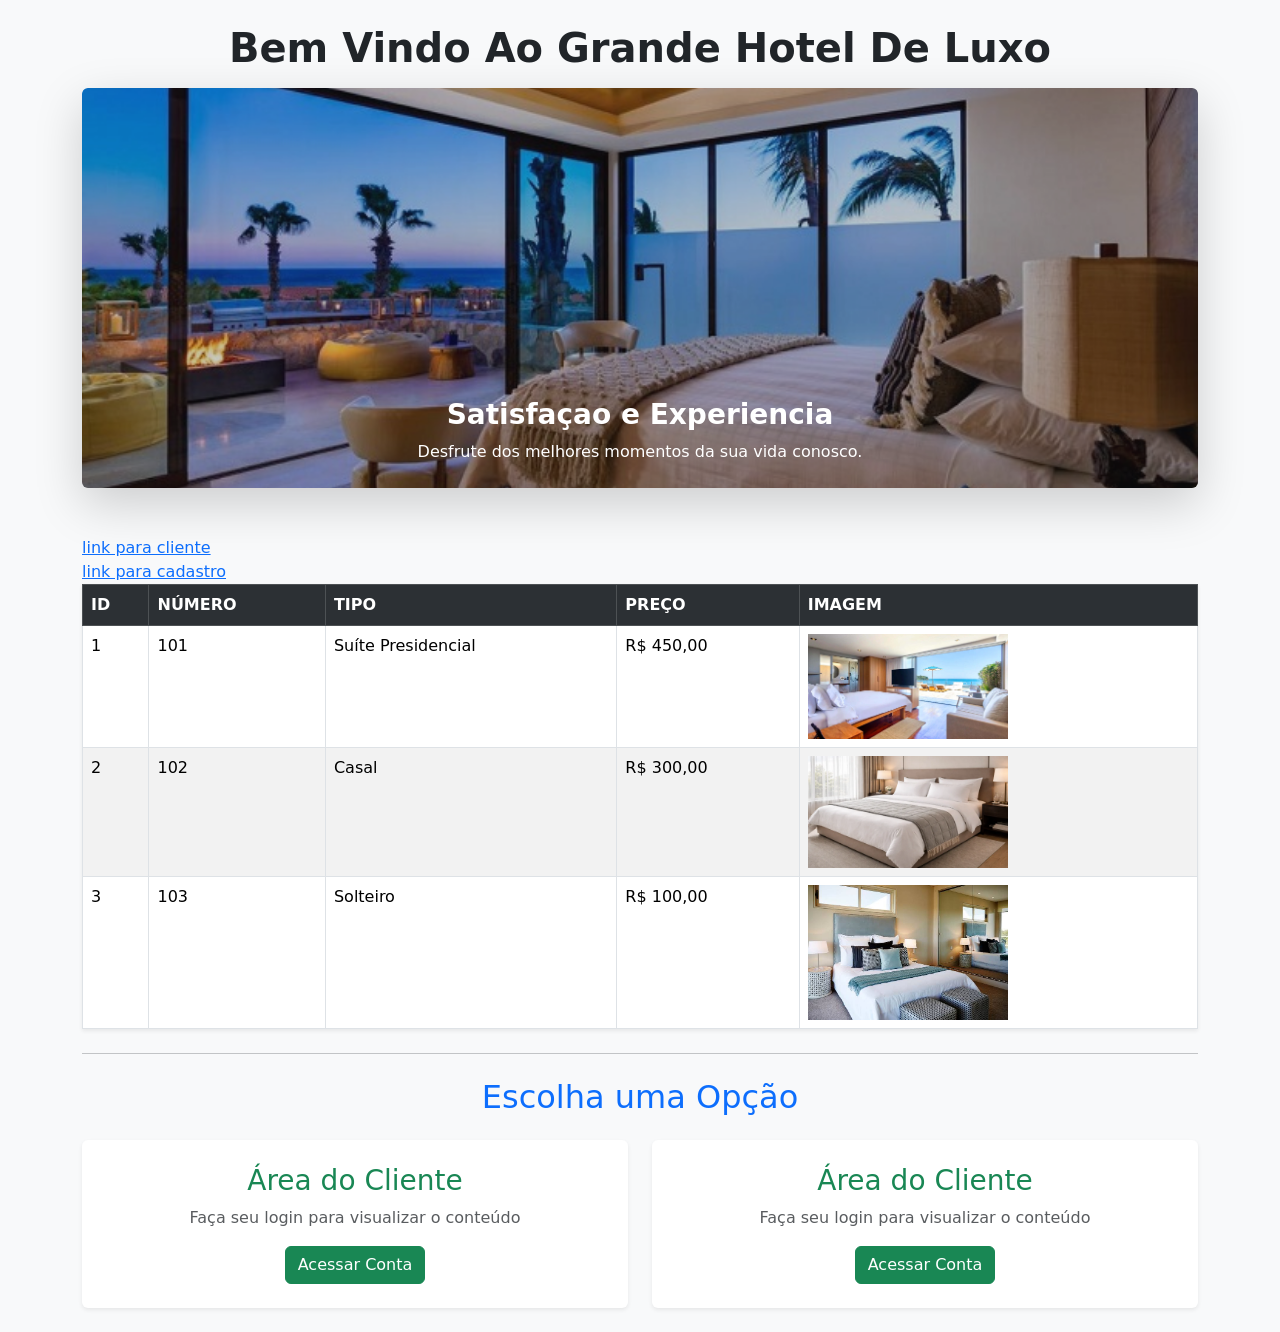
<file: index.html>
<!DOCTYPE html>
<html lang="pt-BR">
<head>
    <meta charset="UTF-8">
    <meta name="viewport" content="width=device-width, initial-scale=1.0">
    <title>Treino Bootstrap 01 - Cores, Botões e Cadastros</title>
    <link href="https://cdn.jsdelivr.net/npm/bootstrap@5.3.0/dist/css/bootstrap.min.css" rel="stylesheet">
</head>
<body class="container py-4 bg-light">

    <div class="mb-5 text-center">
        <h1 class="mb-3 text-dark fw-bold">Bem Vindo Ao Grande Hotel De Luxo</h1>
        <div class="card shadow-lg border-0 overflow-hidden">
            <img src="quarto-hotel-de-luxo-los-cabos.jpg" 
                 class="card-img-top object-fit-cover" 
                 style="max-height: 400px;" 
                 alt="Hotel Luxuoso">
            <div class="card-img-overlay d-flex flex-column justify-content-end bg-dark bg-opacity-25 text-white p-4">
                <h3 class="card-title fw-bold">Satisfaçao e Experiencia</h3>
                <p class="card-text">Desfrute dos melhores momentos da sua vida conosco.</p>
            </div>
        </div>
    </div>
<a href="cadastro_cliente.html">link para cliente</a>
<br>
<a href="cadastro_hotel.html">link para cadastro</a>
   

    <table class="table table-striped table-hover table-bordered shadow-sm">
        <tr class="table-dark">
            <th>ID</th>
            <th>NÚMERO</th>
            <th>TIPO</th>
            <th>PREÇO</th>
            <th>IMAGEM</th>
        </tr>
        <tr>
            <td>1</td>
            <td>101</td>
            <td>Suíte Presidencial</td>
            <td>R$ 450,00</td>
            <td>
                <img src="duke-beach-resort-maresias-capa.jpg" alt="" width="200px">
            </td>
        </tr>
        <tr>
            <td>2</td>
            <td>102</td>
            <td>Casal</td>
            <td>R$ 300,00</td>
            <td>
                <img src="ChatGPT-Image-30-de-jan.-de-2026-14_42_48-1-1024x576.webp" alt="" width="200px">
            </td>
        </tr>
        <tr>
            <td>3</td>
            <td>103</td>
            <td>Solteiro</td>
            <td>R$ 100,00</td>
            <td>
                <img src="images.jpg" alt="" width="200px">
            </td>
        </tr>
    </table>

    <hr class="my-4">

    <h2 class="text-center mb-4 text-primary">Escolha uma Opção</h2>

    <div class="row g-4">
        <div class="col-md-6">
            <div class="card shadow-sm border-0 h-100">
                <div class="card-body text-center p-4">
                    <h3 class="card-title text-success">Área do Cliente</h3>
                    <p class="card-text text-muted">Faça seu login para visualizar o conteúdo</p>
                    <a href="#" class="btn btn-success">Acessar Conta</a>
                </div>
            </div>
        </div>
        <div class="col-md-6">
            <div class="card shadow-sm border-0 h-100">
                <div class="card-body text-center p-4">
                    <h3 class="card-title text-success">Área do Cliente</h3>
                    <p class="card-text text-muted">Faça seu login para visualizar o conteúdo</p>
                    <a href="#" class="btn btn-success">Acessar Conta</a>
                    

                </div>
            </div>
        </div>
    </div>

    <script src="https://cdn.jsdelivr.net/npm/bootstrap@5.3.0/dist/js/bootstrap.bundle.min.js"></script>
</body>
</html>
</file>
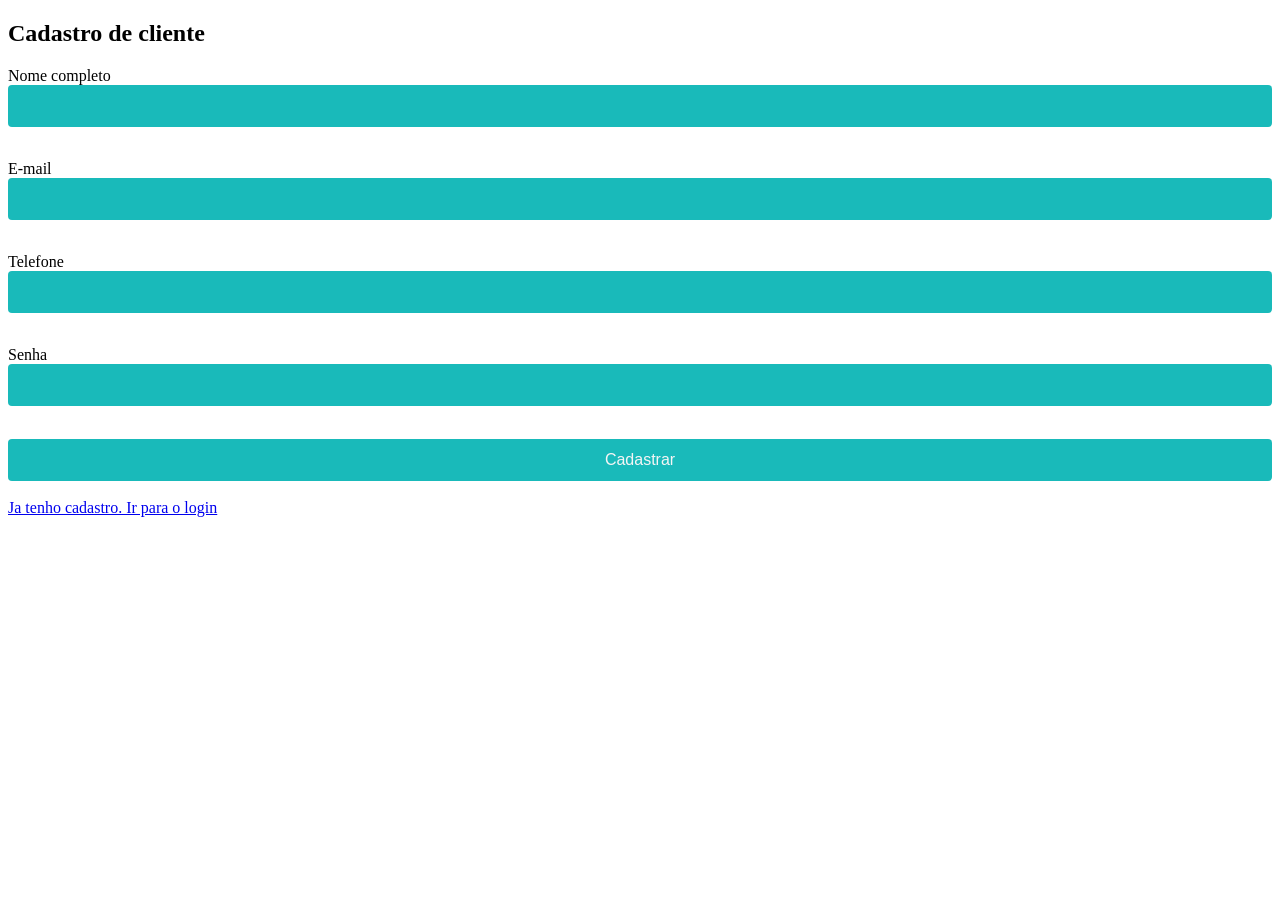
<file: cadastro_cliente.html>
<!DOCTYPE html>
<html lang="pt-BR">
    <head>
        <meta charset="UTF-8">
        <meta name="viewport" content="width=device-width, initial-scale=1.0">
        <title><h1>
            Reservas de hoteis
        </h1></title>
        <link rel="stylesheet" href="css/estilo.css">
        <style>

            input, select {
                width: 100%;
                padding: 10px;
                margin-bottom: 15px;
                border: 1px solid #ccc;
                border-radius: 4px;
                font-size: 16px;
                box-sizing: border-box;
            }

            input:focus, select:focus {
                border-color: #1eadca;
                outline: none;
            }

            button, input {
                background-color: #19baba;
                color: whitesmoke;
                padding: 12px 20px;
                border: none;
                border-radius: 4px;
                cursor: pointer;
                font-size: 16px;
                width: 100%;
            }

            button:hover, input[type="submit"]:hover {
                background-color: #1fb0ef;
            }

        </style>

    </head>
    <body>
        <h2>Cadastro de cliente</h2>
        <form action="salvar_cliente.php" method="POST">

        <label for="nome">Nome completo</label>
        <input type="text" id="nome" name="nome">
        <br><br>

        <label for="email">E-mail</label>
        <input type="email" id="email" name="email">
        <br><br>

        <label for="telefone">Telefone</label>
        <input type="number" id="telefone" name="telefone">
        <br><br>

        <label for="senha">Senha</label>
        <input type="password" id="senha" name="senha">
        <br><br>

        <button type="submit">Cadastrar</button>
        </form>
        <br>
        
        <a href="login.html">Ja tenho cadastro. Ir para o login</a>
    </body>
</html>
</file>
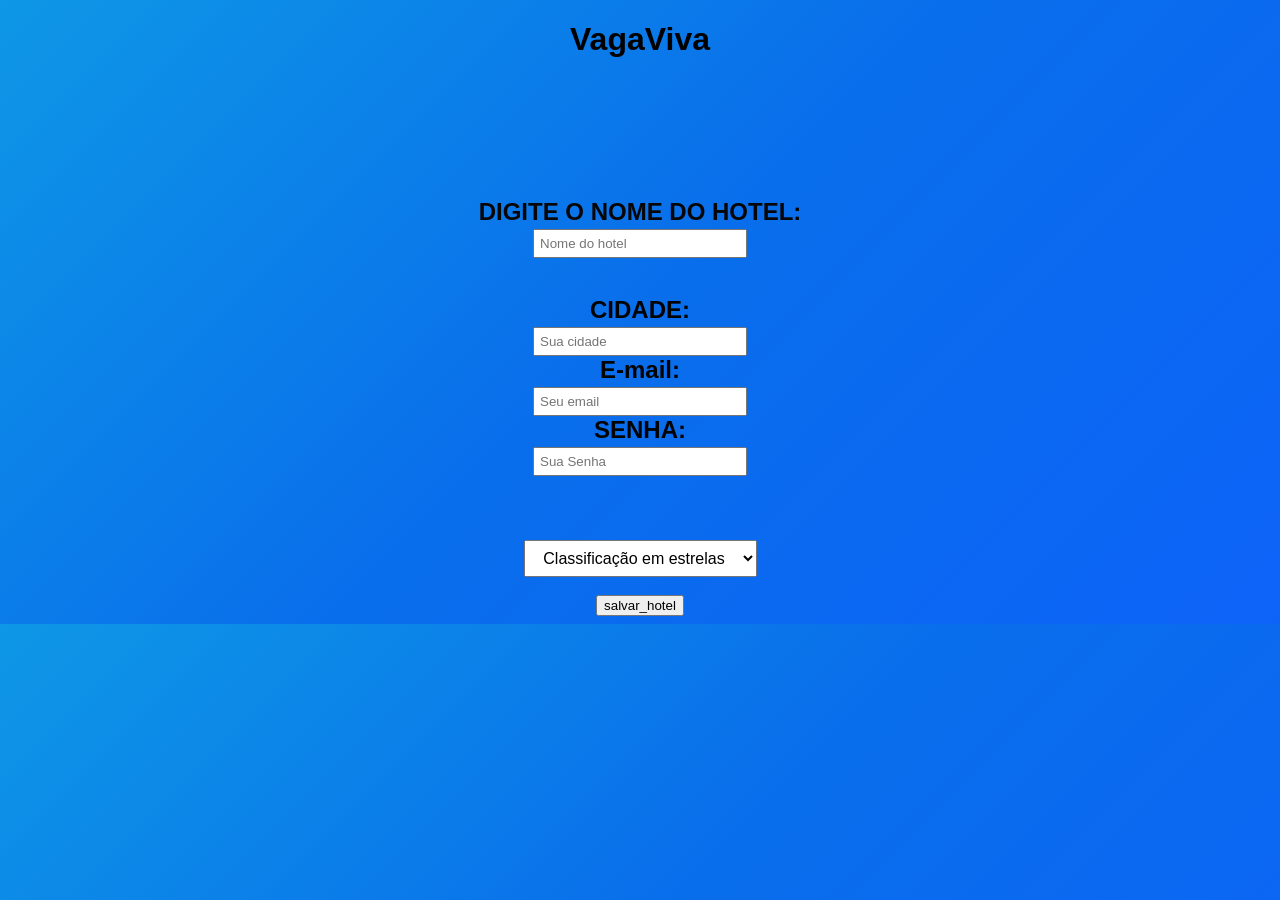
<file: cadastro_hotel.html>
<!DOCTYPE html>
<html lang="pt-BR">

<head>
    <meta charset="UTF-8">
    <meta name="viewport" content="width=device-width, initial-scale=1.0">
    <title>Hotel</title>
</head>

<body style="text-align: center; font-family: Arial, sans-serif; background: linear-gradient(135deg, #0e97e6, #096eeb, #0d63f8);">
    <h1>VagaViva</h1>
    <br>
    <br>
    <br>
    <br>
    <br>
    <br>
    <form action="salvar_hotel.php" method="post">
        

        <h2 style="color: #080606; margin: 10px 0; text-align: center;">
            <label for="texto">DIGITE O NOME DO HOTEL:</label><br>
            <input type="text" name="nome" id="nome" placeholder="Nome do hotel" required style="padding: 5px; width: 200px;">
        </h2>
        <br>
  
        <h2 style="color: #030303; margin: 10px 0; text-align: center;">
            <label for="cidade">CIDADE:</label><br>
            <input type="text" name="cidade" id="cidade" placeholder="Sua cidade" required style="padding: 5px; width: 200px;">

            <br>
             <label for="email">E-mail:</label><br>
            <input type="email" name="email" id="email" placeholder="Seu email" required style="padding: 5px; width: 200px;">
            <br>
             <label for="senha">SENHA:</label><br>
            <input type="password" name="senha" id="senha" placeholder="Sua Senha" required style="padding: 5px; width: 200px;">
        </h2>
        <br>
        <br>
        <br>
        

        <select name="estrelas" id="estrelas" style="text-align: center; padding: 8px; font-size: 16px;">
            <option value="">Classificação em estrelas</option>
            <option value="1">⭐ ( Ruim )</option>
            <option value="2">⭐⭐ ( Regular )</option>
            <option value="3">⭐⭐⭐ ( Bom )</option>
            <option value="4">⭐⭐⭐⭐ ( Muito Bom )</option>
            <option value="5">⭐⭐⭐⭐⭐ ( Excelente )</option>
        </select>
        <br><br>
        <button>salvar_hotel</button>
        
    </form>
</body>

</html>
</file>
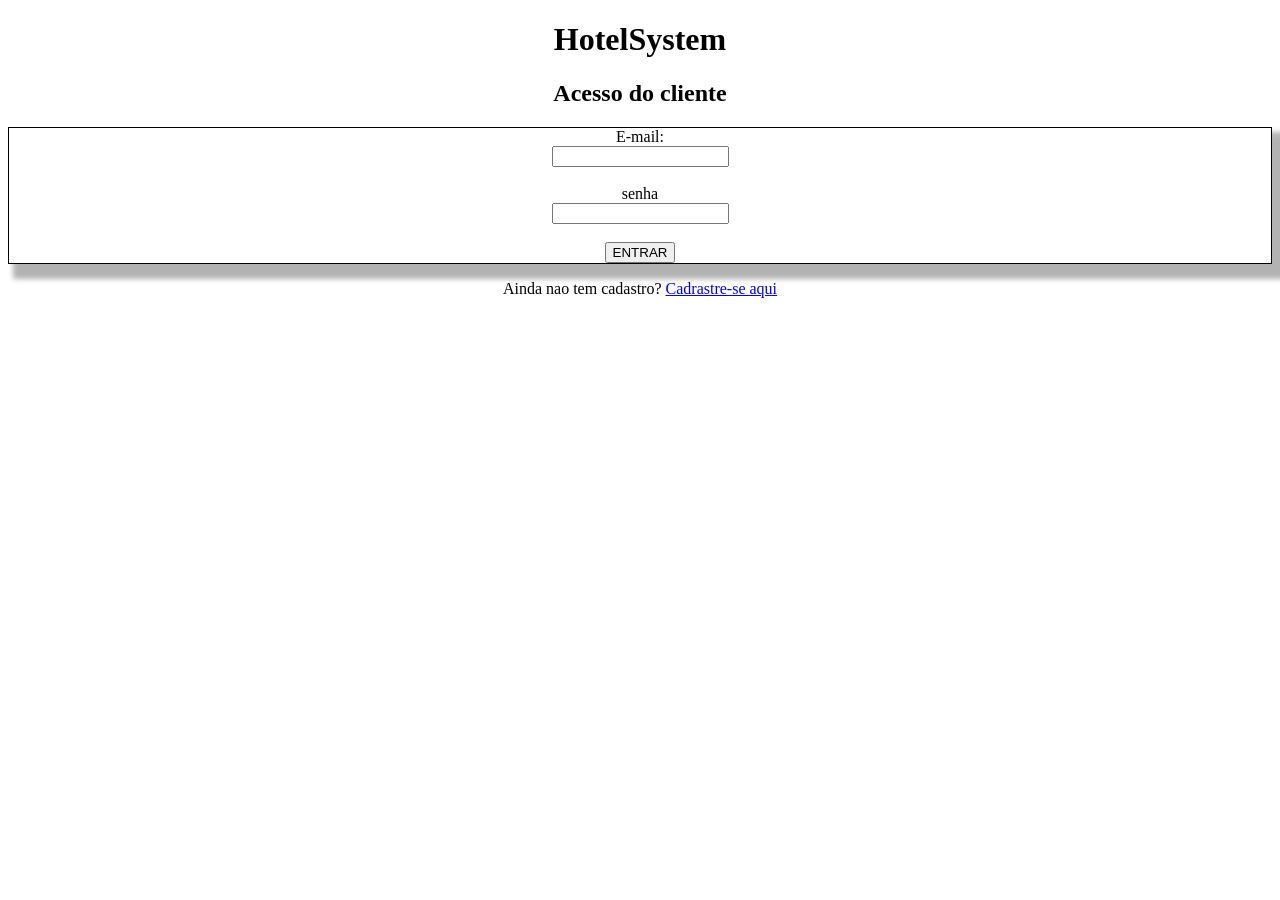
<file: Login do Cliente.html>
<!DOCTYPE html>
<html lang="en">
<head>
    <meta charset="UTF-8">
    <meta name="viewport" content="width=device-width, initial-scale=1.0">
    <title>Login-HotelSystem</title>
    <style>
        form{
    border: 1px solid black;
    box-shadow: 10px 10px 5px 5px rgba(0, 0, 0, 0.3);
    margin: auto;
}
    </style>
</head>
<body style="text-align: center;">
    <h1>HotelSystem</h1>
    <h2>Acesso do cliente</h2>

    <form action="autenticar.php" method="post">

        <label for="email">E-mail:</label><br>
        <input type="email" id="email" name="email" required>
        <br><br>

        <label for="senha">senha</label><br>
        <input type="password" id="senha" name="senha" required>
        <br><br>
         
        <button>ENTRAR</button>

    </form >

    <p>
        Ainda nao tem cadastro?
        <a href="cadastro_cliente.html">Cadrastre-se aqui</a>
    </p>
</form>
    
</body>
</html>
</file>
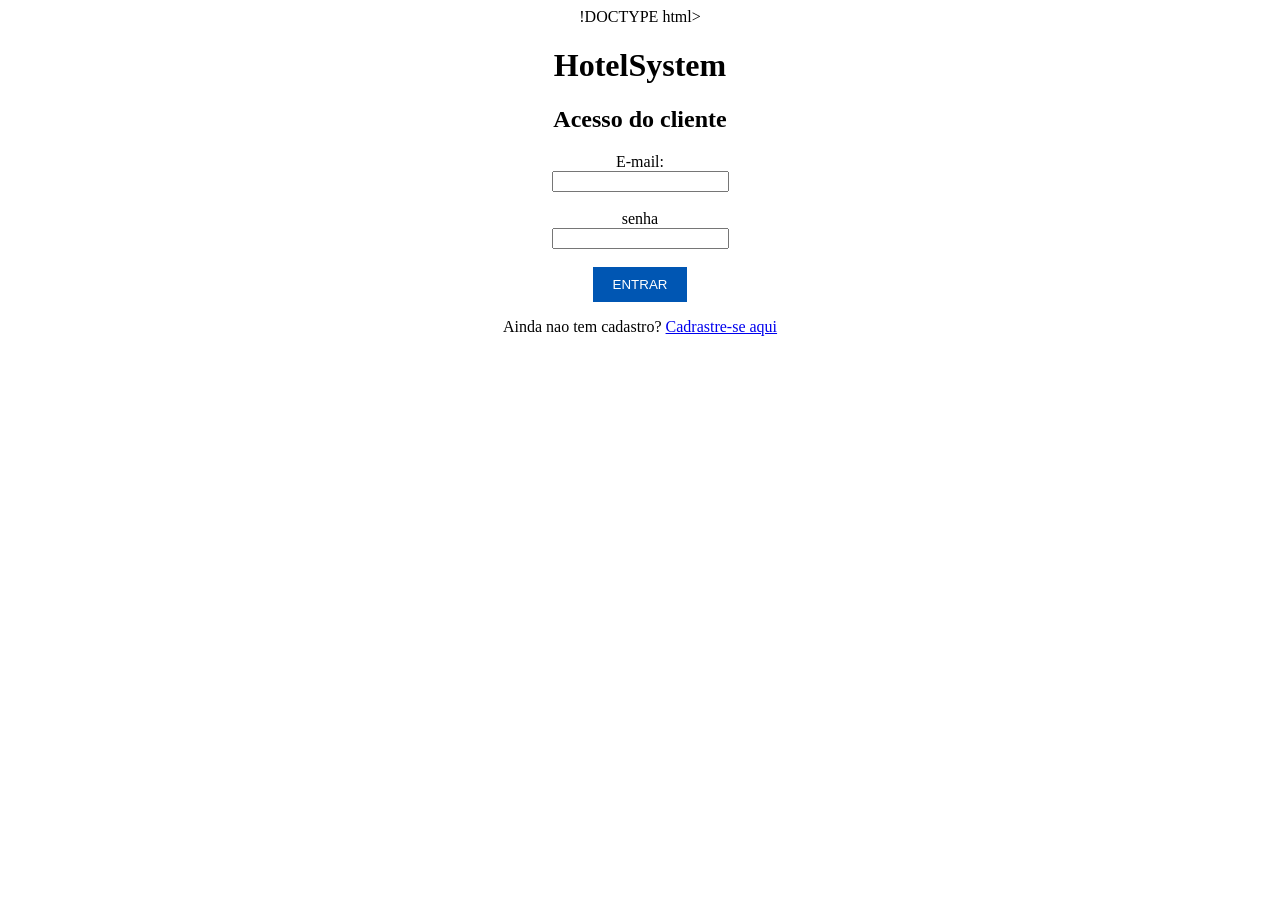
<file: login.html>
!DOCTYPE html>
<html lang="en">
<head>
    <meta charset="UTF-8">
    <meta name="viewport" content="width=device-width, initial-scale=1.0">
    <title>Login-HotelSystem</title>
    <link rel="stylesheet" href="css/estilo.css">
    <style>
        form{
    width: 100%;
    max-width: 400px;
    margin:0 auto;
}
    .campo-entrada{
        width: 100%;
        margin-bottom: 15px;
        box-sizing: border-box;
    }
    button, input[type="submit"] {
        background-color: #0056b3;
        color: #ffffff;
        border: none;
        padding: 10px 20px;
        cursor: pointer;
    }
    
    </style>
</head>
<body style="text-align: center;">
    <h1>HotelSystem</h1>
    <h2>Acesso do cliente</h2>

    <form action="autenticar.php" method="post">

        <label for="email">E-mail:</label><br>
        <input type="email" id="email" name="email" required>
        <br><br>

        <label for="senha">senha</label><br>
        <input type="password" id="senha" name="senha" required>
        <br><br>
         
        <button>ENTRAR</button>

    </form >

    <p>
        Ainda nao tem cadastro?
        <a href="cadastro_cliente.html">Cadrastre-se aqui</a>
    </p>
</form>
    
</body>
</html>
</file>
<file: css/estilo.css>
.fundo-pagina{
    background-color: rgb(177, 255, 229);
    font-family: 'Segoe UI', Tahoma, Geneva, Verdana, sans-serif;
    margin: 0;
    padding: 20px;
}
</file>
